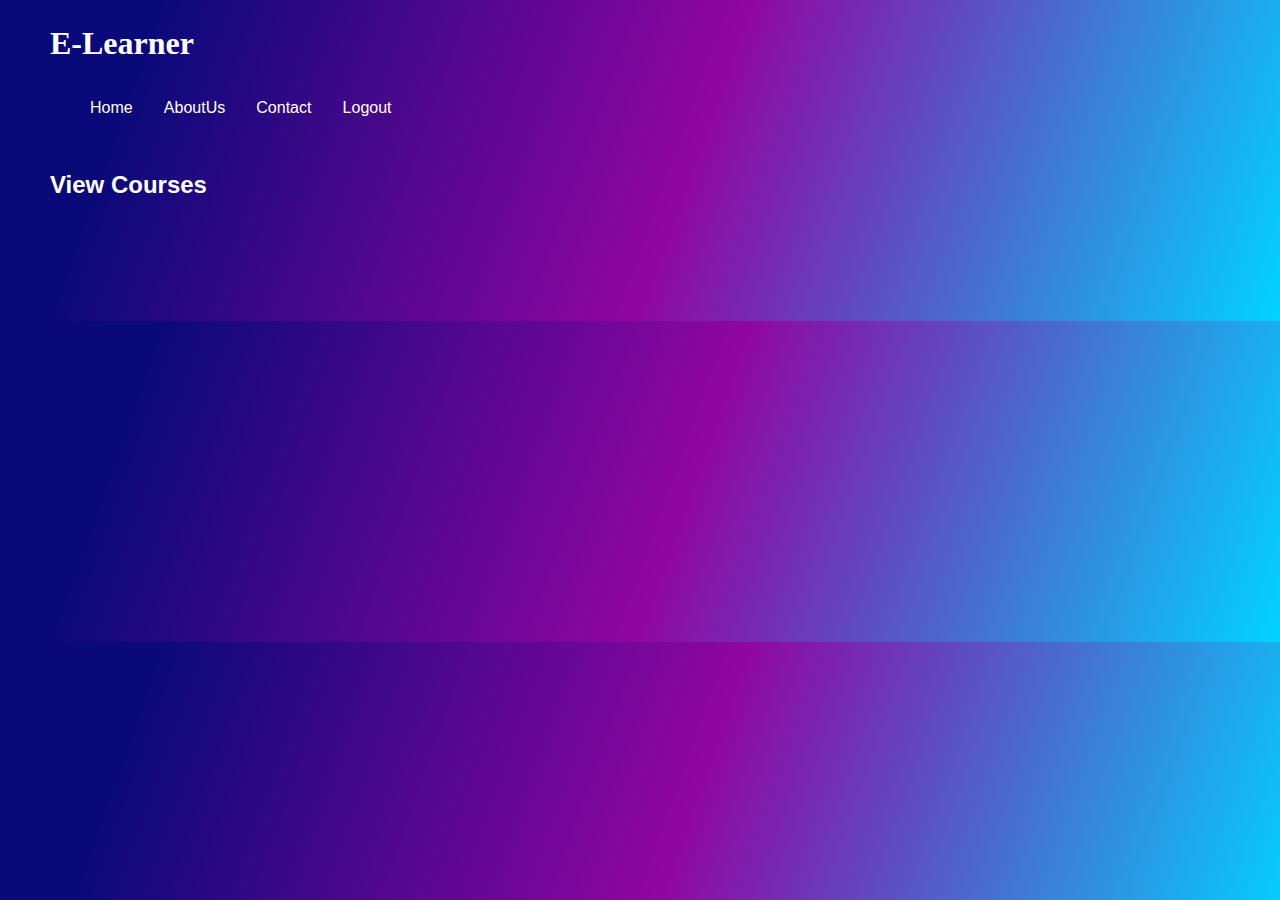
<file: Web Programing Micro Project/ELearner/index.html>
<!DOCTYPE html>
<html>
<head>
 <title>E-Learner</title>
	   <link rel="stylesheet" type="text/css" href="style.css">
</head>
<body>
<h1 >E-Learner</h1>

   <ul>
    <li> <a href="index.html">Home</a></li> &nbsp &nbsp  &nbsp &nbsp 
    <li><a href="about.html">AboutUs  </a></li> &nbsp  &nbsp &nbsp &nbsp
    <li><a href="contact.html">Contact</a></li> &nbsp  &nbsp &nbsp &nbsp
    <li><a href="login.html">Logout</a></li>
   </ul>

<br><br>
<h2> <a href="courses.php">View Courses </a> </h2>

</body>
</html>
</file>
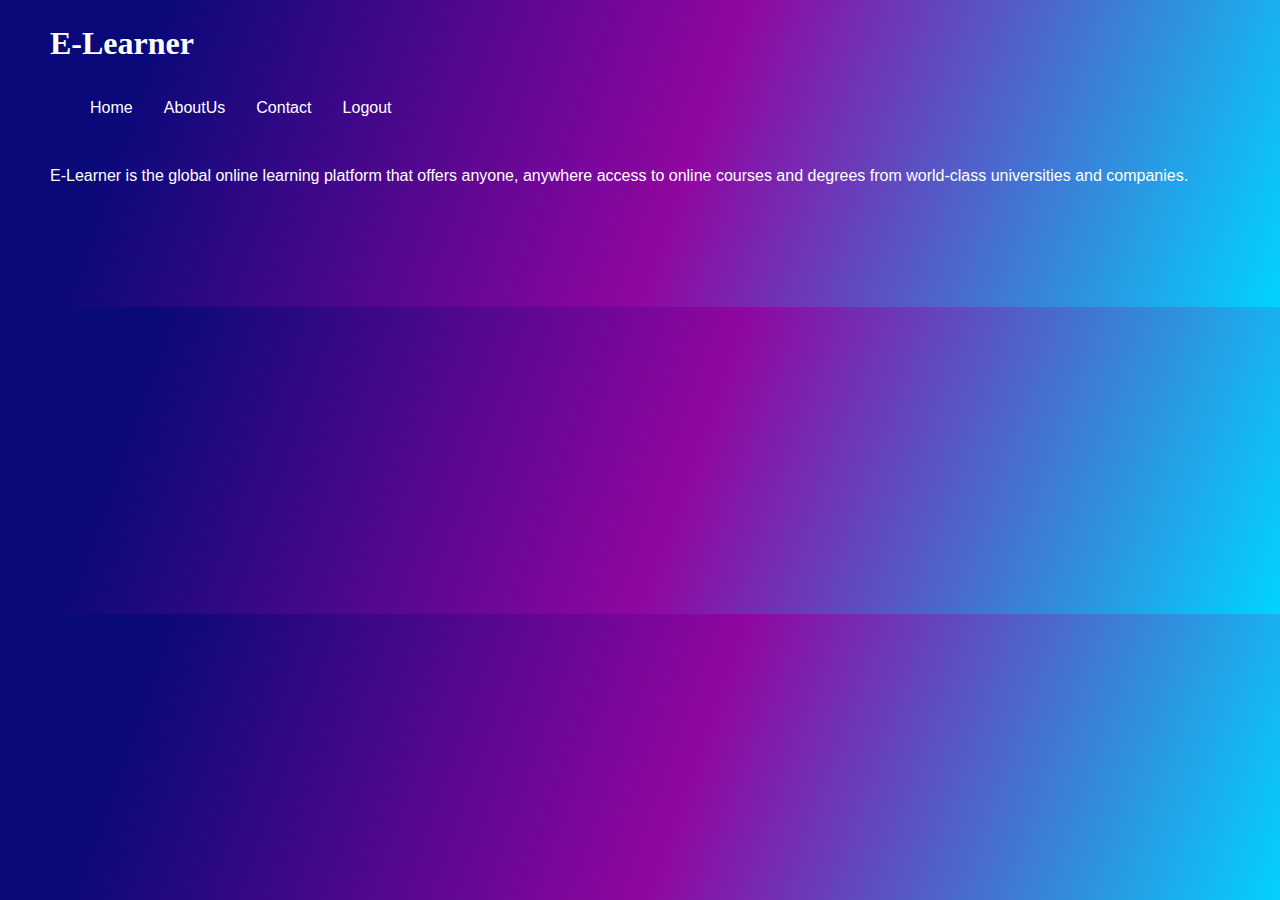
<file: Web Programing Micro Project/ELearner/about.html>
<!DOCTYPE html>
<html>
<head>
 <title>E-Learner</title>
	   <link rel="stylesheet" type="text/css" href="style.css">
</head>
<body>
<h1 >E-Learner</h1>

   <ul >
    <li> <a href="index.html">Home</a></li> &nbsp &nbsp  &nbsp &nbsp 
    <li><a href="about.html">AboutUs  </a></li> &nbsp  &nbsp &nbsp &nbsp
    <li><a href="contact.html"><li>Contact</a></li> &nbsp  &nbsp &nbsp &nbsp
	<li><a href="login.html"><li>Logout</a></li>
   </ul>
   
<br><br>
<p style="color:white"> E-Learner is the global online learning platform that offers anyone, anywhere access to online courses and degrees from world-class universities and companies.</p>
</body>
</html>
</file>
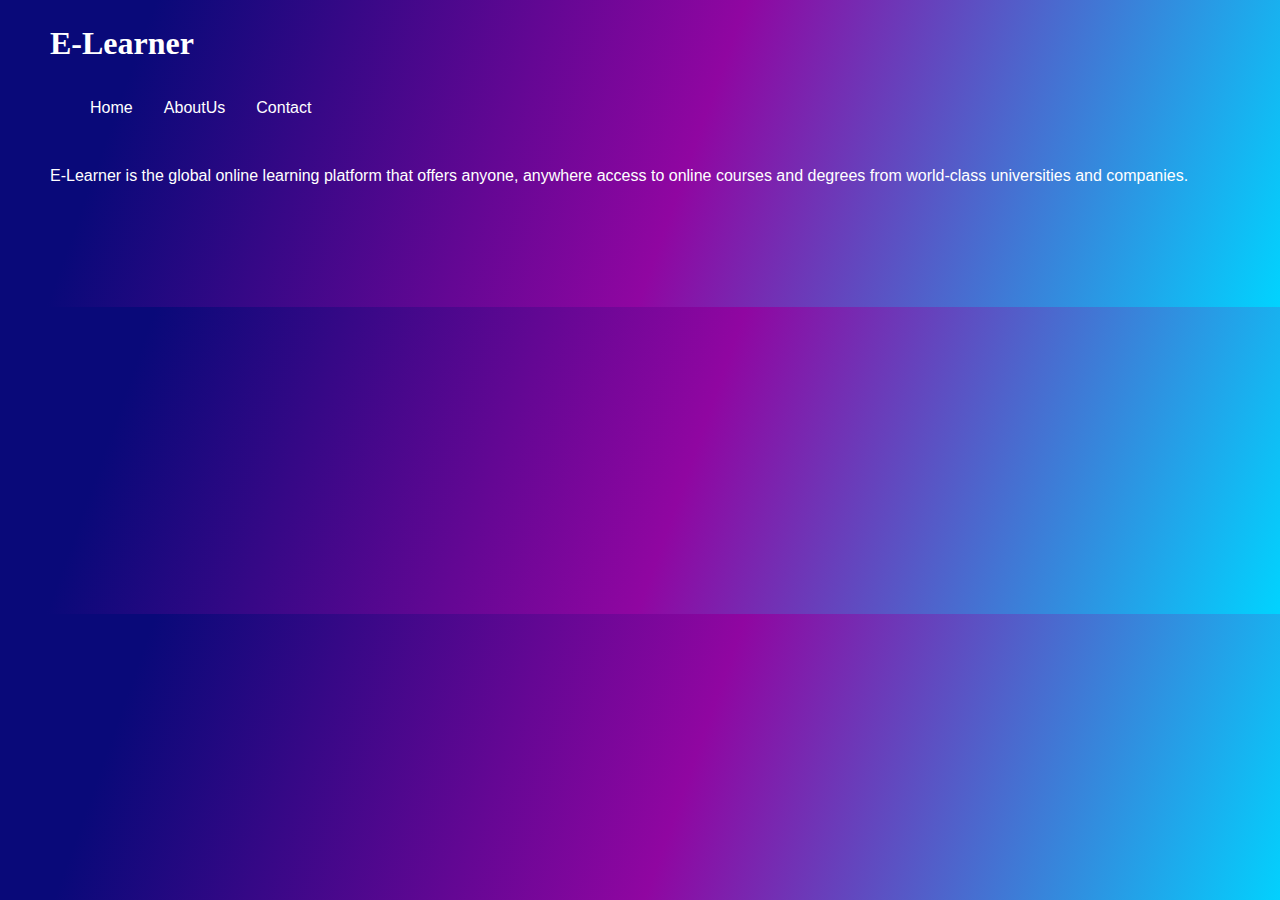
<file: Web Programing Micro Project/ELearner/aboutus_without_login.html>
<!DOCTYPE html>
<html>
<head>
 <title>E-Learner</title>
    <link rel="stylesheet" type="text/css" href="style.css">
</head>


<body>
<h1 >E-Learner</h1>

   <ul>
    <li> <a href="login.html">Home</a></li> &nbsp &nbsp  &nbsp &nbsp 
    <li><a href="aboutus_without_login.html" >AboutUs</a></li> &nbsp  &nbsp &nbsp &nbsp
    <li><a href="contact_without_login.html" ><li>Contact</a></li>
   </ul>
   
<br><br>
<p> E-Learner is the global online learning platform that offers anyone, anywhere access to online courses and degrees from world-class universities and companies.</p>
</body>
</html>
</file>
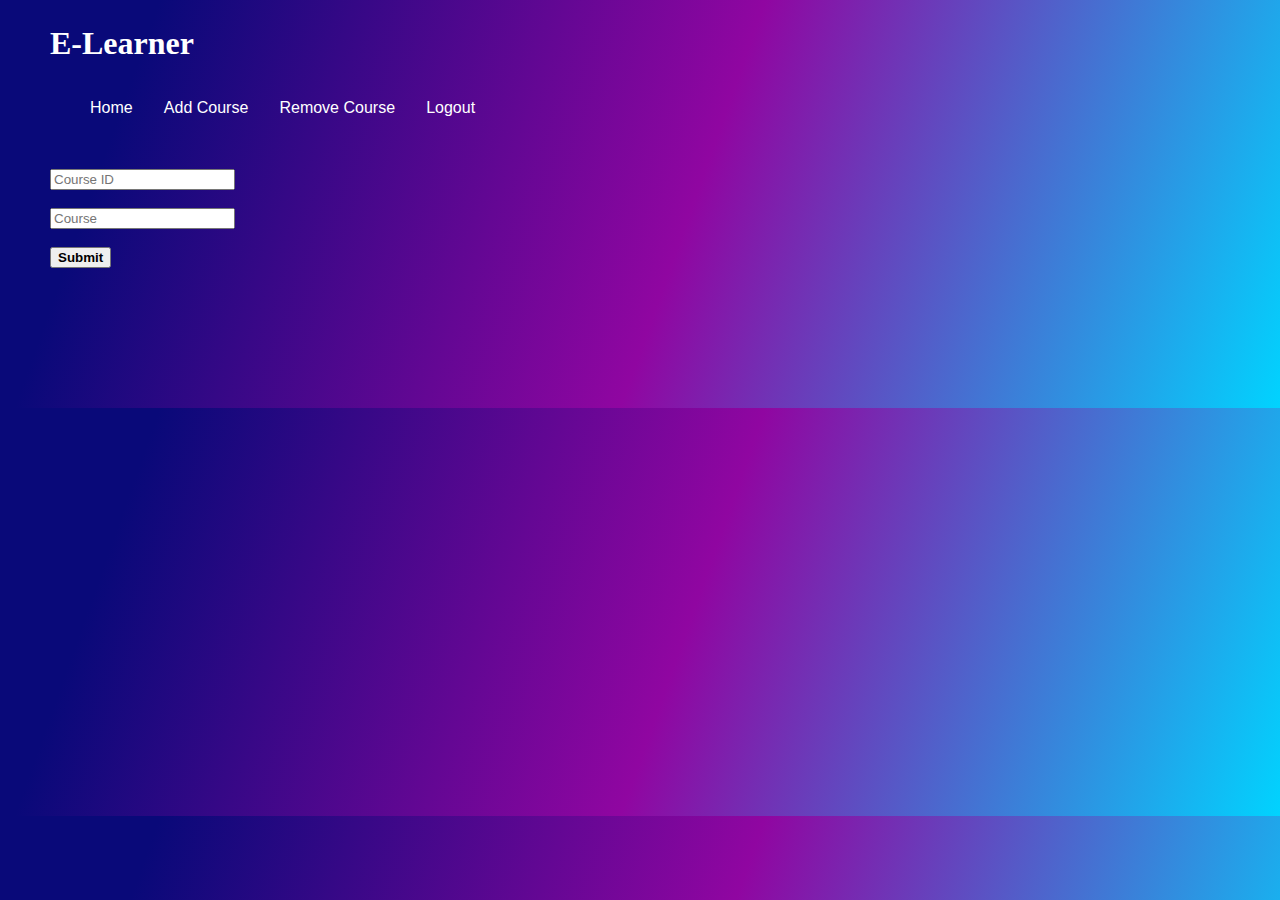
<file: Web Programing Micro Project/ELearner/addc.html>
<!DOCTYPE html>
<html>
<head>
 <title>E-Learner</title>
	<link rel="stylesheet" type="text/css" href="style.css">
</head>

<body>
<h1 >E-Learner</h1>

   <ul>
    <li><a href="altercourse.php">Home</a></li> &nbsp &nbsp  &nbsp &nbsp 
    <li><a href="addc.html">Add Course</a></li> &nbsp  &nbsp &nbsp &nbsp
    <li><a href="removec.html"><li>Remove Course</a></li> &nbsp  &nbsp &nbsp &nbsp
	<li><a href="login.html"><li>Logout</a></li>
   </ul>
<br><br><br>

<form form action="addc.php" method="POST">
<input type="text" name="cid" placeholder="Course ID"><br><br>
<input type="text" name="cname" placeholder="Course"><br><br>
<input style="padding: auto ; color:black; font-weight: bold;
			id="button" type="submit" ><br><br> 
</form>


</body>
</html>
</file>
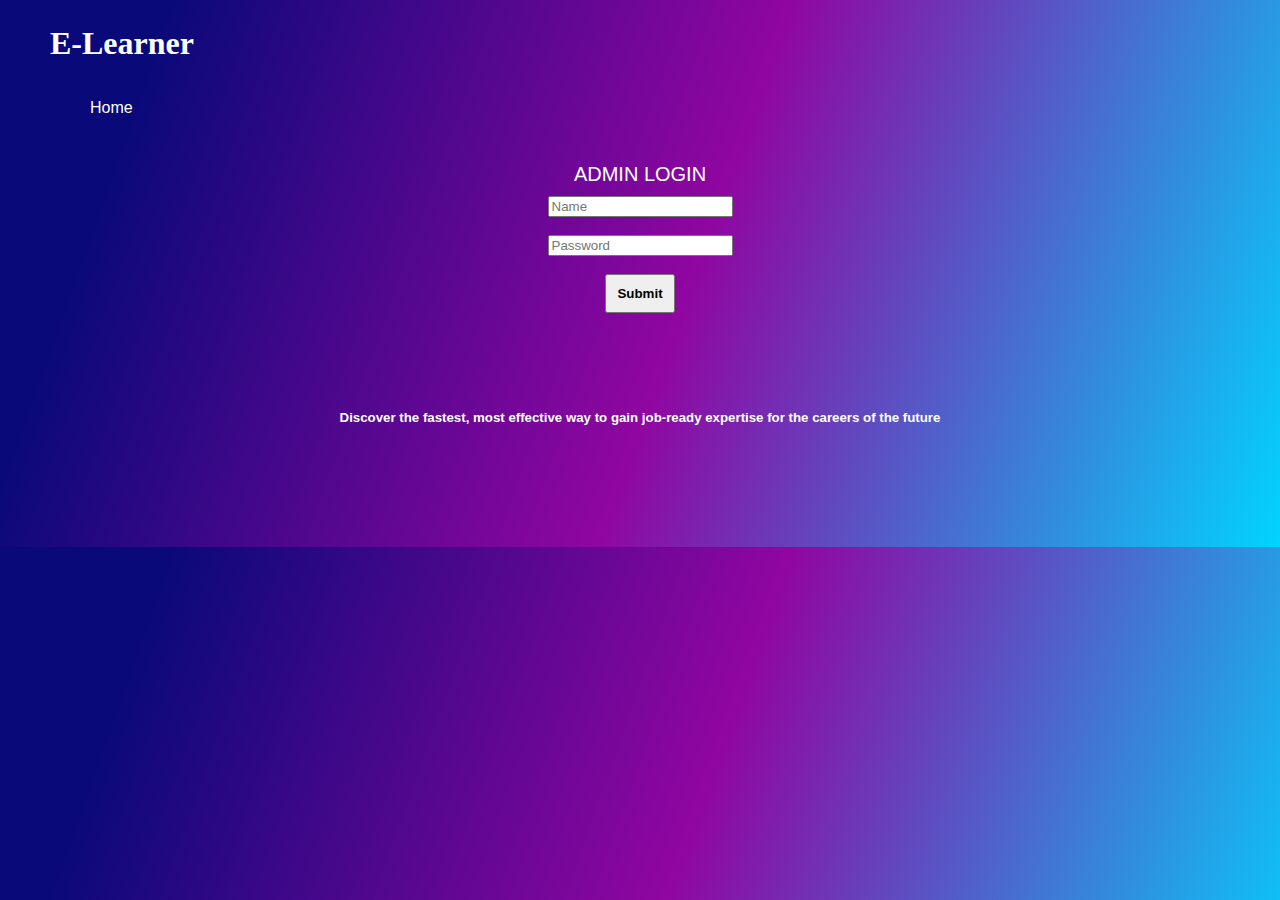
<file: Web Programing Micro Project/ELearner/adminlogin.html>
<!DOCTYPE html>
<html>
<head>
 <title>E-Learner</title>
  <link rel="stylesheet" type="text/css" href="style.css">
</head>

<body>
<h1>E-Learner</h1>
    <ul >
    <li> <a href="adminlogin.html">Home</a></li> &nbsp &nbsp  &nbsp &nbsp 

	</ul>

	
	<div class="box";>
		<form form action="admincheck.php" method="POST">
			<div style="font-size: 20px;margin: 10px;color: white; text-align:center; font-family: 'Anton', sans-serif";>ADMIN LOGIN</div>
			<input  type="adminname" placeholder="Name" id="adminname" name="adminname" required ><br><br>
			<input type="password" placeholder="Password" id="password" name="password" required><br><br>

			<input style="padding: 10px 10px ; color:black; font-weight: bold;
			id="button" type="submit" ><br><br> 
		</form>
	</div>
	<br><br>
	<h5>Discover the fastest, most effective way to gain job-ready expertise for the careers of the future
</h5>
</body>
</html>
</file>
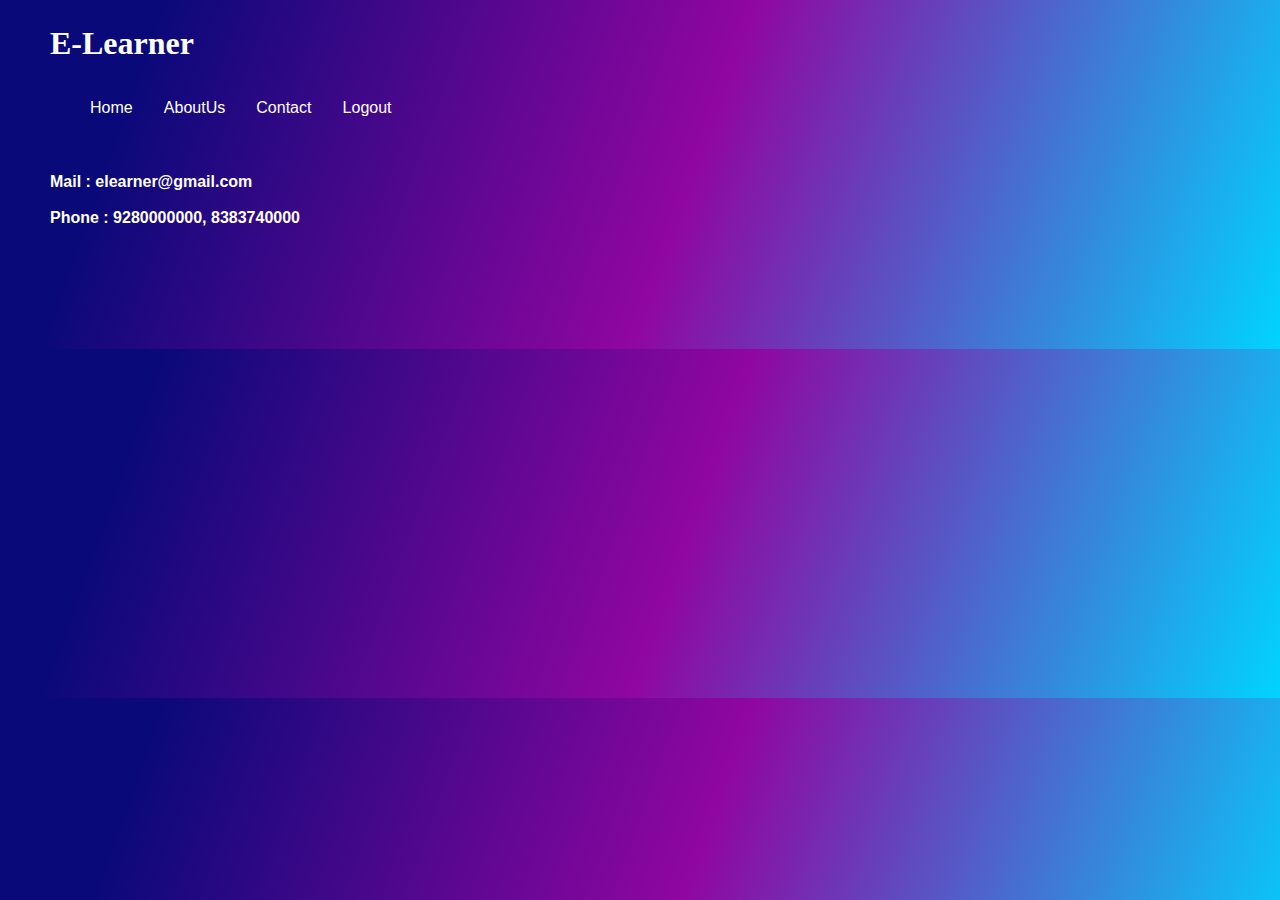
<file: Web Programing Micro Project/ELearner/contact.html>
<!DOCTYPE html>
<html>
<head>
 <title>E-Learner</title>
	   <link rel="stylesheet" type="text/css" href="style.css">
</head>
<body>
<h1 >E-Learner</h1>

   <ul style="display:inline-flex ; list-style: none">
    <li> <a href="index.html">Home</a></li> &nbsp &nbsp  &nbsp &nbsp 
    <li><a href="about.html">AboutUs  </a></li> &nbsp  &nbsp &nbsp &nbsp
    <li><a href="contact.html"><li>Contact</a></li> &nbsp  &nbsp &nbsp &nbsp
	<li><a href="login.html"><li>Logout</a></li>
   </ul>

<br><br>
<h4>
	Mail : elearner@gmail.com <br><br>
	Phone : 9280000000, 8383740000  </h4>
</body>
</html>
</file>
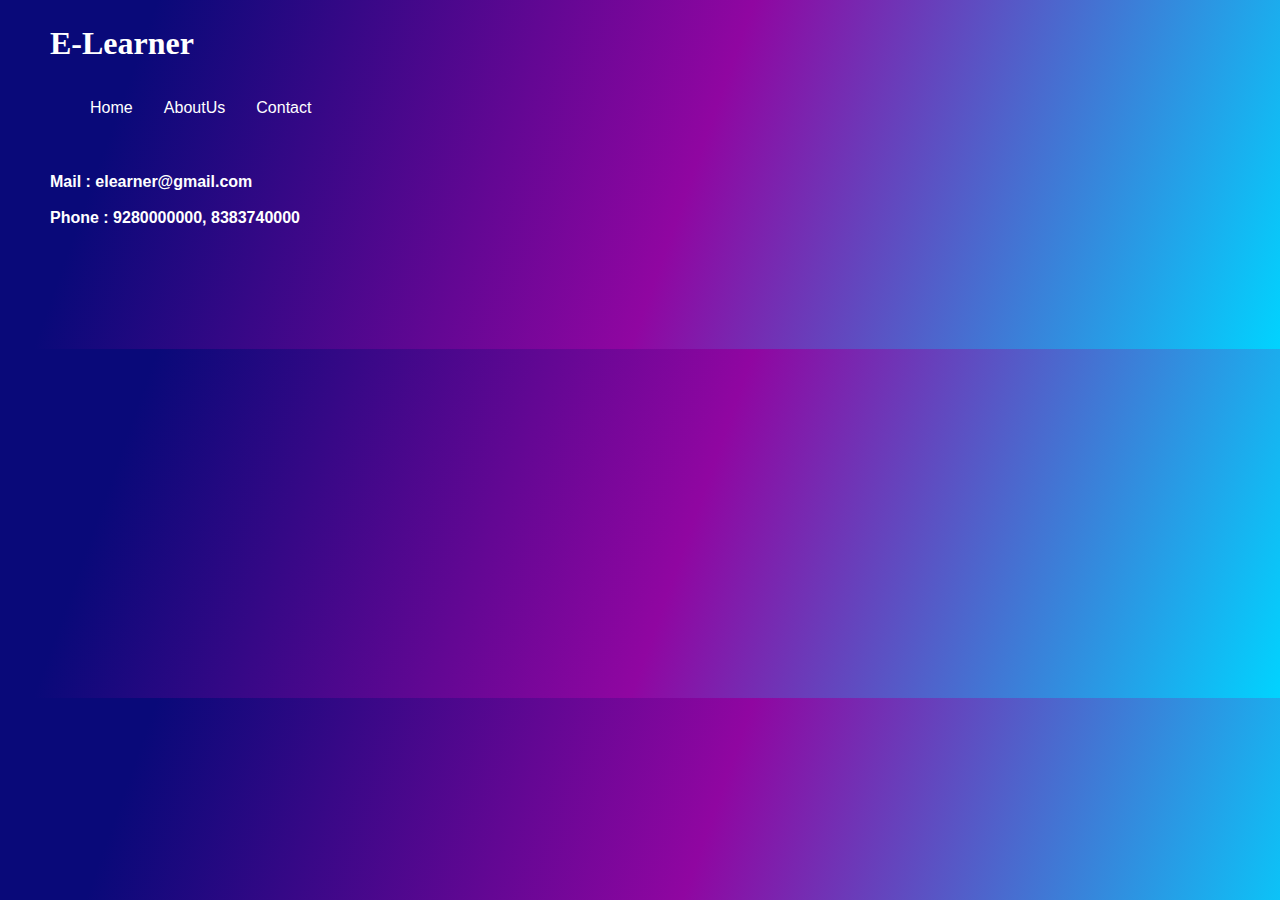
<file: Web Programing Micro Project/ELearner/contact_without_login.html>
<!DOCTYPE html>
<html>
<head>
 <title>E-Learner</title>
    <link rel="stylesheet" type="text/css" href="style.css">
</head>


<body>
<h1 >E-Learner</h1>

   <ul>
    <li> <a href="login.html" >Home</a></li> &nbsp &nbsp  &nbsp &nbsp 
    <li><a href="aboutus_without_login.html" >AboutUs  </a></li> &nbsp  &nbsp &nbsp &nbsp
    <li><a href="contact_without_login.html" ><li>Contact</a></li>
   </ul>

<br><br>
<h4>
	Mail : elearner@gmail.com <br><br>
	Phone : 9280000000, 8383740000  </h4>
</body>
</html>
</file>
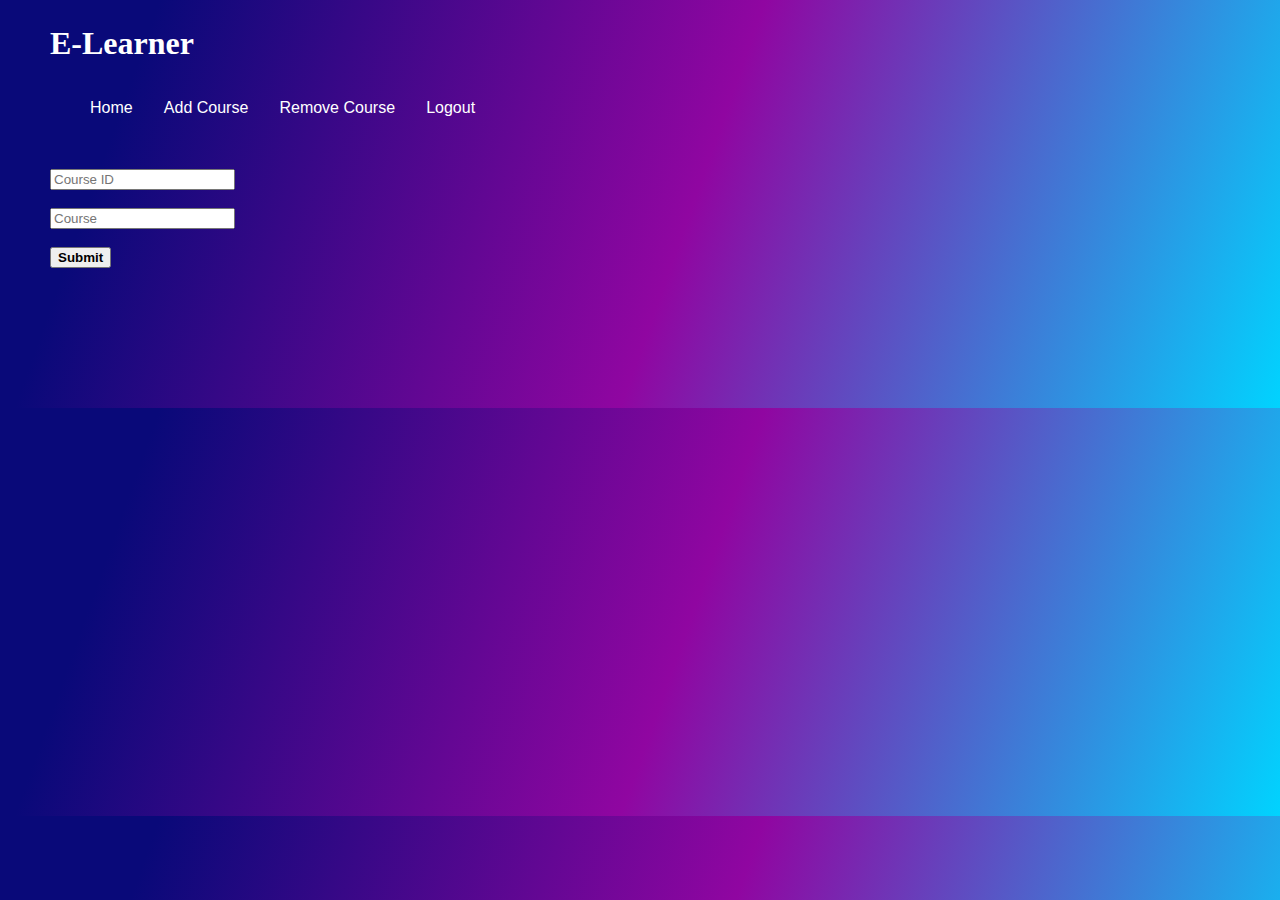
<file: Web Programing Micro Project/ELearner/deletec.html>
<!DOCTYPE html>
<html>
<head>
 <title>E-Learner</title>
	<link rel="stylesheet" type="text/css" href="style.css">
</head>

<body>
<h1 >E-Learner</h1>

   <ul>
    <li><a href="altercourse.php">Home</a></li> &nbsp &nbsp  &nbsp &nbsp 
    <li><a href="addc.html">Add Course</a></li> &nbsp  &nbsp &nbsp &nbsp
    <li><a href="removec.html"><li>Remove Course</a></li> &nbsp  &nbsp &nbsp &nbsp
	<li><a href="login.html"><li>Logout</a></li>
   </ul>
<br><br><br>

<form form action="deletec.php" method="POST">
<input type="text" name="cid" placeholder="Course ID"><br><br>
<input type="text" name="cname" placeholder="Course"><br><br>
<input style="padding: auto ; color:black; font-weight: bold;
			id="button" type="submit" ><br><br> 
</form>


</body>
</html>
</file>
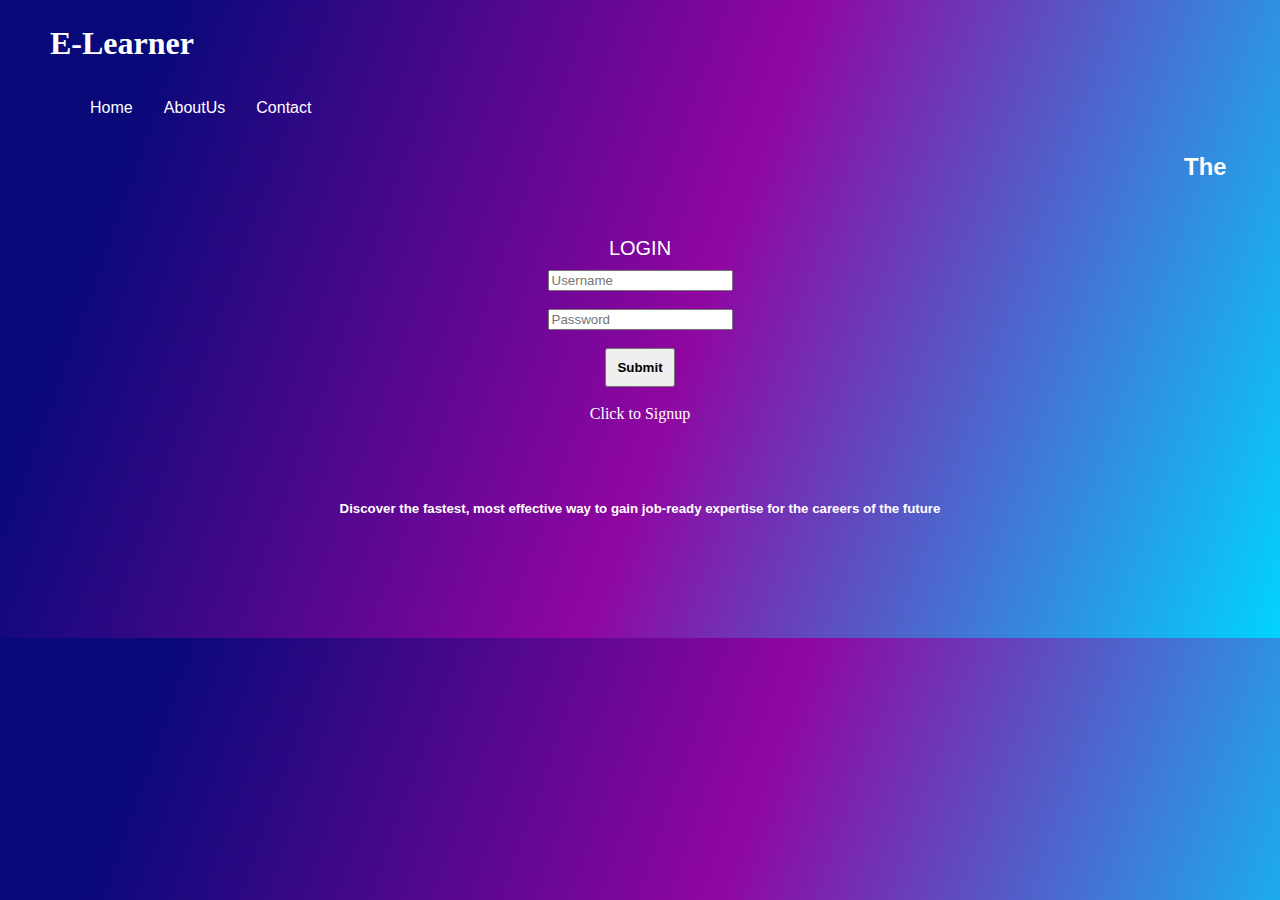
<file: Web Programing Micro Project/ELearner/login.html>
<!DOCTYPE html>
<html>
<head>
 <title>E-Learner</title>
  <link rel="stylesheet" type="text/css" href="style.css">
</head>

<body>
<h1>E-Learner</h1>
    <ul >
    <li> <a href="login.html">Home</a></li> &nbsp &nbsp  &nbsp &nbsp 
    <li><a href="aboutus_without_login.html" >AboutUs  </a></li> &nbsp  &nbsp &nbsp &nbsp
    <li><a href="contact_without_login.html">Contact</a></li>
	</ul>

	<h2>
	<marquee>    The latest digital skills within reach</marquee></h2>
	
	<div class="box";>
		<form form action="logincheck.php" method="POST">
			<div style="font-size: 20px;margin: 10px;color: white; text-align:center; font-family: 'Anton', sans-serif";>LOGIN</div>
			<input  type="username" placeholder="Username" id="username" name="username" required ><br><br>
			<input type="password" placeholder="Password" id="password" name="password" required><br><br>

			<input style="padding: 10px 10px ; color:black; font-weight: bold;
			id="button" type="submit" ><br><br> 

			<a href="signup.html"; style="color:white;">Click to Signup</a><br>
		</form>
	</div>
	<br><br>
	<h5>Discover the fastest, most effective way to gain job-ready expertise for the careers of the future
</h5>
</body>
</html>
</file>
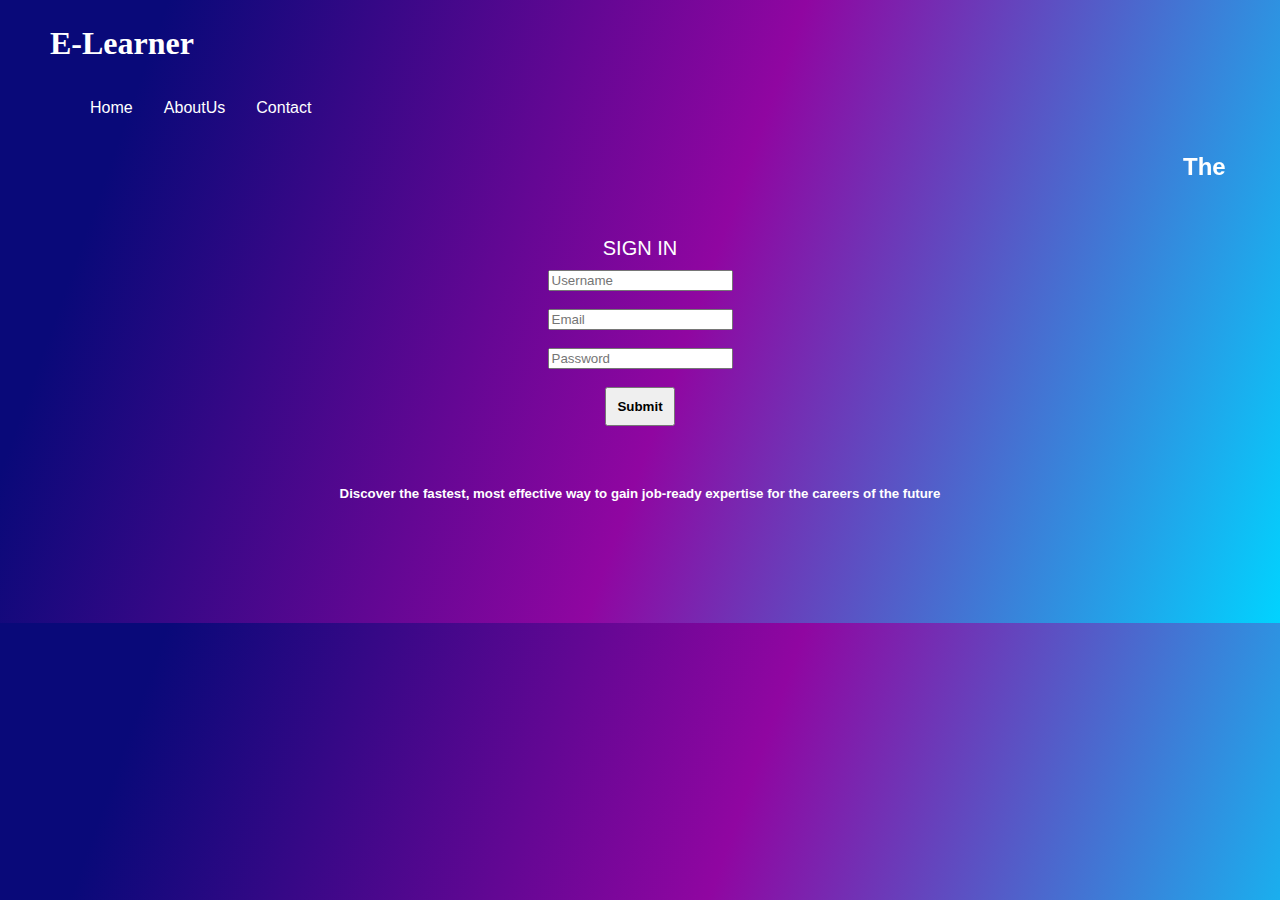
<file: Web Programing Micro Project/ELearner/signup.html>
<!DOCTYPE html>
<html>
<head>
 <title>E-Learner</title>
   <link rel="stylesheet" type="text/css" href="style.css">
</head>



<h1 >E-Learner</h1>
<body >
   <ul>
    <li> <a href="login.html">Home</a></li> &nbsp &nbsp  &nbsp &nbsp 
    <li><a href="aboutus_without_login.html">AboutUs  </a></li> &nbsp  &nbsp &nbsp &nbsp
    <li><a href="contact_without_login.html"><li>Contact</a></li>
   </ul>

	<h2><marquee>The latest digital skills within reach</marquee></h2>
	

	<div class="box";>

		<form form action="signupcheck.php" method="POST">
			<div style="font-size: 20px;margin: 10px;color: white; text-align:center ;font-size: 20px;margin: 10px;color: white; text-align:center; font-family: 'Anton', sans-serif";>SIGN IN</div>
			<input  type="username" placeholder="Username" id="username" name="username" required ><br><br>
			<input  type="email" placeholder="Email" id="email" name="email" required ><br><br>
			<input type="password" placeholder="Password" id="password" name="password" required><br><br>

			<input style="padding: 10px 10px ; color:black; font-weight: bold;
			id="button" type="submit" ><br><br> 

		</form>
	</div>
		<h5>Discover the fastest, most effective way to gain job-ready expertise for the careers of the future</h5>
</body>
</html>
</file>
<file: Web Programing Micro Project/ELearner/style.css>
body
{
margin: 25px 50px 122px;
background-image: linear-gradient( 109.6deg,  rgba(9,9,121,1) 11.2%, rgba(144,6,161,1) 53.7%, rgba(0,212,255,1) 100.2% );
/*background-image: linear-gradient( 109.6deg,  rgba(62,161,219,1) 11.2%, rgba(93,52,236,1) 100.2% );
/*background-image: linear-gradient( 180deg,  #0066ff ,  #16fff5  );*/

}

h1{
	color:white; font-family: Ranchers, cursive;
}
h2{
font-family: Ranchers, cursive; font-family: Roboto Condensed, sans-serif;color:white
}

h4{
	color:white;
	font-family: Ranchers, cursive; font-family: Roboto Condensed,sans-serif;
}

h5{
	text-align:center; color:white; font-family: Ranchers, cursive;
font-family: Roboto Condensed, sans-serif;
}

ul
{
display:inline-flex ; list-style: none;
 color:white;
font-family: Ranchers, cursive;
font-family: Roboto Condensed, sans-serif;
}
 
ol{
font-family: Ranchers, cursive; font-family: Roboto Condensed,sans-serif;
}

a, a:link ,a:visited
{
	color:white;
  text-decoration: none;

}

a:hover 
{
	color:#ff33cc;
  
}
	.box
	{
		padding: 20px 35px ; 
		background-color: #white;
		margin: auto;
		text-align: center;
		width: 300px;
		padding: 20px;
	}
p{
	color:white;
	font-family: Ranchers, cursive; font-family: Roboto Condensed,sans-serif;
}
	
table, th, td {
	color:white;
  border: 1px solid white;
}

.button1 {
  background-color: white;
  border: none;
  color: white;
  padding: 16px 32px;
  text-align: center;
  text-decoration: none;
  display: inline-block;
  font-size: 16px;
  margin: 4px 2px;
  transition-duration: 0.4s;
  cursor: pointer;

 /* background-color: white; */
  color: black; 
  border: 2px solid white ;
}
.button1:hover{
  background: linear-gradient( 109.6deg,  rgba(9,9,121,1) 11.2%, rgba(144,6,161,1) 53.7%, rgba(0,212,255,1) 100.2% );
  color: white;
}

.button2 {

  background-color: white;
  border: none;
  color: white;
  padding: 20px 50px;
  text-align: center;
  text-decoration: none;
  display: inline-block;
  font-size: 16px;
  margin: 4px 2px;
  transition-duration: 0.4s;
  cursor: pointer;

 /* background-color: white; */
  color: black; 
  border: 2px solid white ;
}


.button2:hover {
  background: linear-gradient( 109.6deg,  rgba(9,9,121,1) 11.2%, rgba(144,6,161,1) 53.7%, rgba(0,212,255,1) 100.2% );
  color: white;
}
</file>
